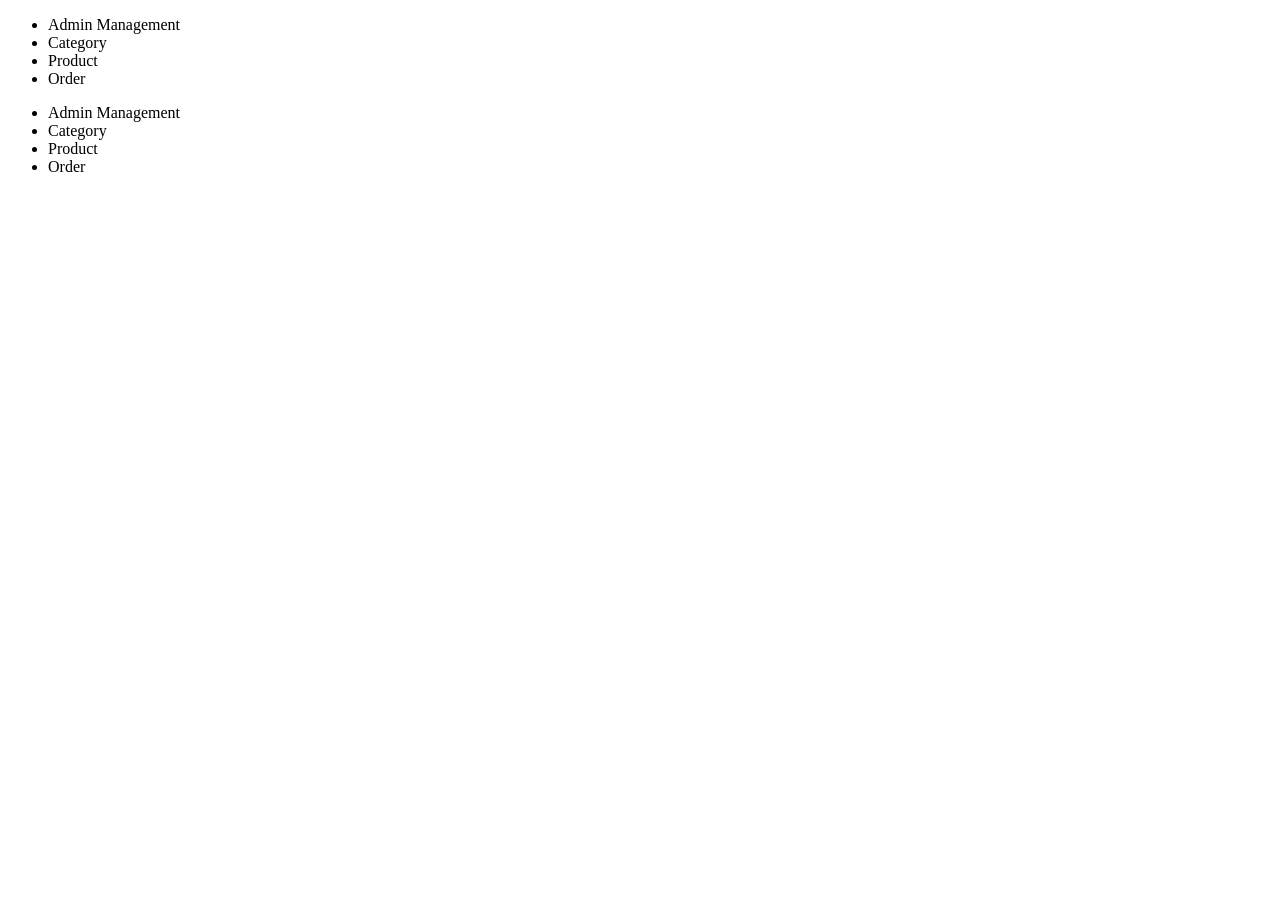
<file: template/admin/index.html>
<!DOCTYPE html>
<html lang="en">

<head>
        <meta charset="UTF-8">
        <meta name="viewport" content="width=device-width, initial-scale=1.0">
        <title>MM-Coder-Shop</title>
        <link rel="stylesheet"
                href="https://demos.creative-tim.com/argon-dashboard/assets/vendor/nucleo/css/nucleo.css">
        <link rel="stylesheet"
                href="https://demos.creative-tim.com/argon-dashboard/assets/vendor/@fortawesome/fontawesome-free/css/all.min.css">
        <link rel="stylesheet" href="https://demos.creative-tim.com/argon-dashboard/assets/css/argon.min.css?v=1.2.0">

</head>

<body>

    <div class="container">
        <div class="row">
            <div class="col-md-4">
                <div class="card">
                                <div class="card-body">
                                        <ul class="list-group">
                                                <a>
                                                        <li class="list-group-item bg-primary text-white">
                                                                Admin Management
                                                        </li>
                                                </a>
                                                <a>
                                                        <li class="list-group-item">
                                                                Category
                                                        </li>
                                                </a>
                                                <a>
                                                        <li class="list-group-item">
                                                                Product
                                                        </li>
                                                </a>
                                                <a>
                                                        <li class="list-group-item">
                                                                Order
                                                        </li>
                                                </a>
                                        </ul>
                                </div>
                        </div>
                </div>
            <div class="col-md-8">
                        <div class="card">
                                <div class="card-body">
                                        <ul class="list-group">
                                                <a>
                                                        <li class="list-group-item bg-primary text-white">
                                                                Admin Management
                                                        </li>
                                                </a>
                                                <a>
                                                        <li class="list-group-item">
                                                                Category
                                                        </li>
                                                </a>
                                                <a>
                                                        <li class="list-group-item">
                                                                Product
                                                        </li>
                                                </a>
                                                <a>
                                                        <li class="list-group-item">
                                                                Order
                                                        </li>
                                                </a>
                                        </ul>
                                </div>
                        </div>
                </div>
        </div>
    </div>

        <script src="https://demos.creative-tim.com/argon-dashboard/assets/vendor/jquery/dist/jquery.min.js"></script>
        <script
                src="https://demos.creative-tim.com/argon-dashboard/assets/vendor/bootstrap/dist/js/bootstrap.bundle.min.js"></script>
        <script src="https://demos.creative-tim.com/argon-dashboard/assets/js/argon.min.js?v=1.2.0"></script>
</body>

</html>
</file>
